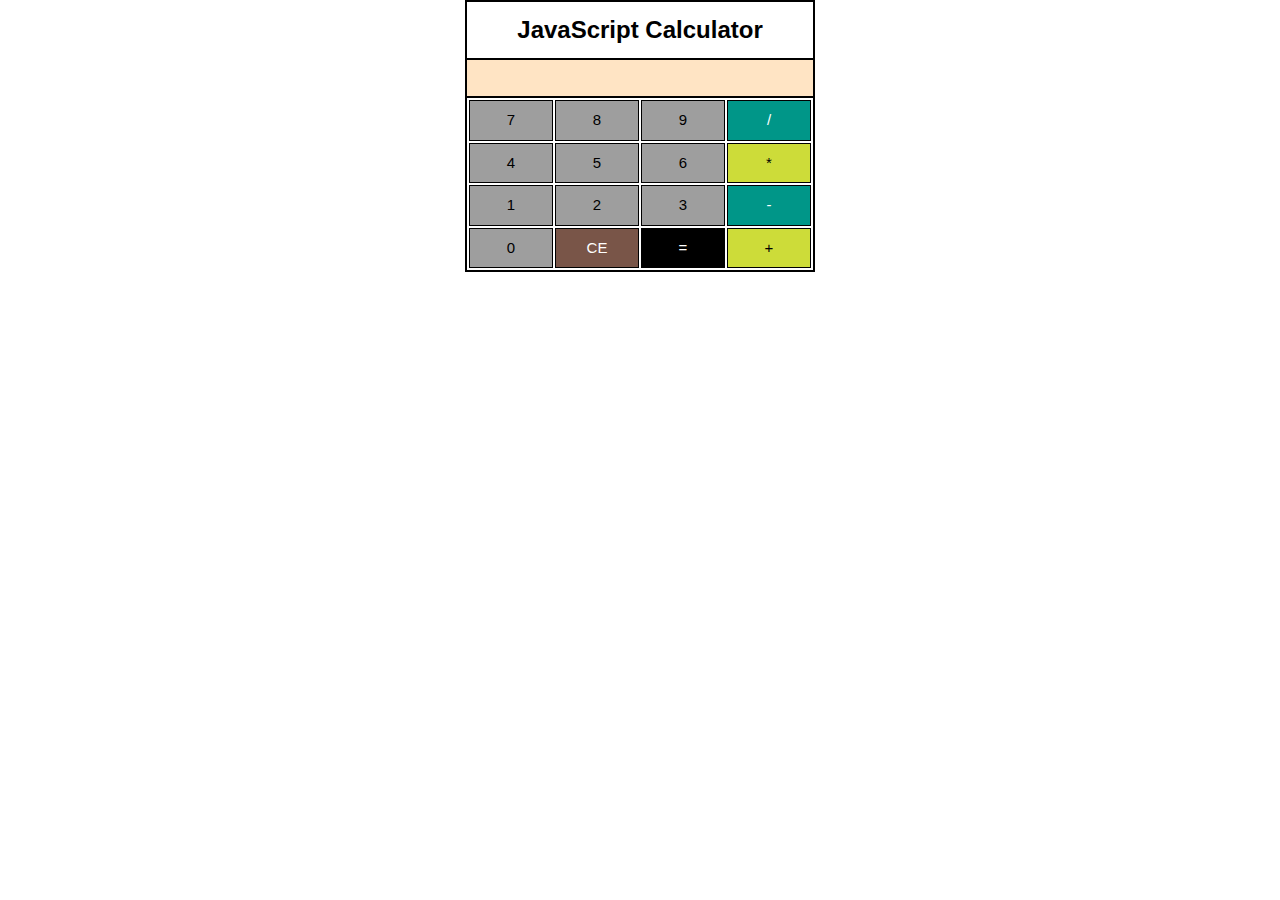
<file: index.html>
<!DOCTYPE html>
<html lang="en">
<head>
    <meta charset="UTF-8">
    <meta http-equiv="X-UA-Compatible" content="IE=edge">
    <meta name="viewport" content="width=device-width, initial-scale=1.0">
    <title>Calculator</title>
    <link rel="stylesheet" href="assets/style.css">
    <link rel="stylesheet" href="https://www.w3schools.com/w3css/4/w3.css">
</head>
<body>
    <div id="container">
        <h1>JavaScript Calculator</h1>
        <div id="results"></div>
        <table>
            <tr>
                <td><button data-number class="w3-button w3-border w3-border-black w3-grey">7</button></td>
                <td><button data-number class="w3-button w3-border w3-border-black w3-grey">8</button></td>
                <td><button data-number class="w3-button w3-border w3-border-black w3-grey">9</button></td>
                <td><button data-operator class="w3-button w3-border w3-border-black w3-teal">/</button></td>
            </tr>
            <tr>
                <td><button data-number class="w3-button w3-border w3-border-black w3-grey">4</button></td>
                <td><button data-number class="w3-button w3-border w3-border-black w3-grey">5</button></td>
                <td><button data-number class="w3-button w3-border w3-border-black w3-grey">6</button></td>
                <td><button data-operator class="w3-button w3-border w3-border-black w3-lime">*</button></td>
            </tr>
            <tr>
                <td><button data-number class="w3-button w3-border w3-border-black w3-grey">1</button></td>
                <td><button data-number class="w3-button w3-border w3-border-black w3-grey">2</button></td>
                <td><button data-number class="w3-button w3-border w3-border-black w3-grey">3</button></td>
                <td><button data-operator class="w3-button w3-border w3-border-black w3-teal">-</button></td>
            </tr>
            <tr>
                <td><button data-number class="w3-button w3-border w3-border-black w3-grey">0</button></td>
                <td><button data-delete class="w3-button w3-border w3-border-black w3-brown">CE</button></td>
                <td><button data-calculate class="w3-button w3-border w3-border-black w3-black">=</button></td>
                <td><button data-operator class="w3-button w3-border w3-border-black w3-lime">+</button></td>
            </tr>
        </table>
    </div>
    <!-- History section, work in progress
    <div id="history">
        <button id="history_btn">History</button>
        <ul id="history_list">
            <li>A list item</li>
            <li>A list item</li>
            <li>A list item</li>
        </ul>
    </div>
    -->


    <script src="assets/script.js"></script>
</body>
</html>
</file>
<file: assets/style.css>
/* Margin, padding and border defauls changed to 0 and none as defaults  */
* {
    margin: 0;
    padding: 0;
    border: none;
}

#container {
    max-width: 350px;
    margin: 0 auto;
    border: solid 2px black;
}

#history {
    max-width: 250px;
    margin: 0 auto;
    margin-top: 20px;
    background-color: lightgrey;
    border: dotted 2px burlywood;
}

#history ul {
    display: none;
}

#history ul li {
    list-style: none;
    padding: 2px;
    font-size: 90%;
    border-bottom: dotted 2px burlywood;
}

#container h1 {
    text-align: center;
    font-size: 24px;
    font-weight: 700;
    margin-bottom: 10px;
}

#results {
    min-width: 100%;
    height: 40px;
    border-top: 2px solid black;
    border-bottom: 2px solid black;
    text-align: right;
    line-height: 35px;
    padding-right: 10px;
    background-color: bisque;
}

div table {
    width: 100%;
}

td {
    width: 25%;
}

button {
    width: 100%;
}
</file>
